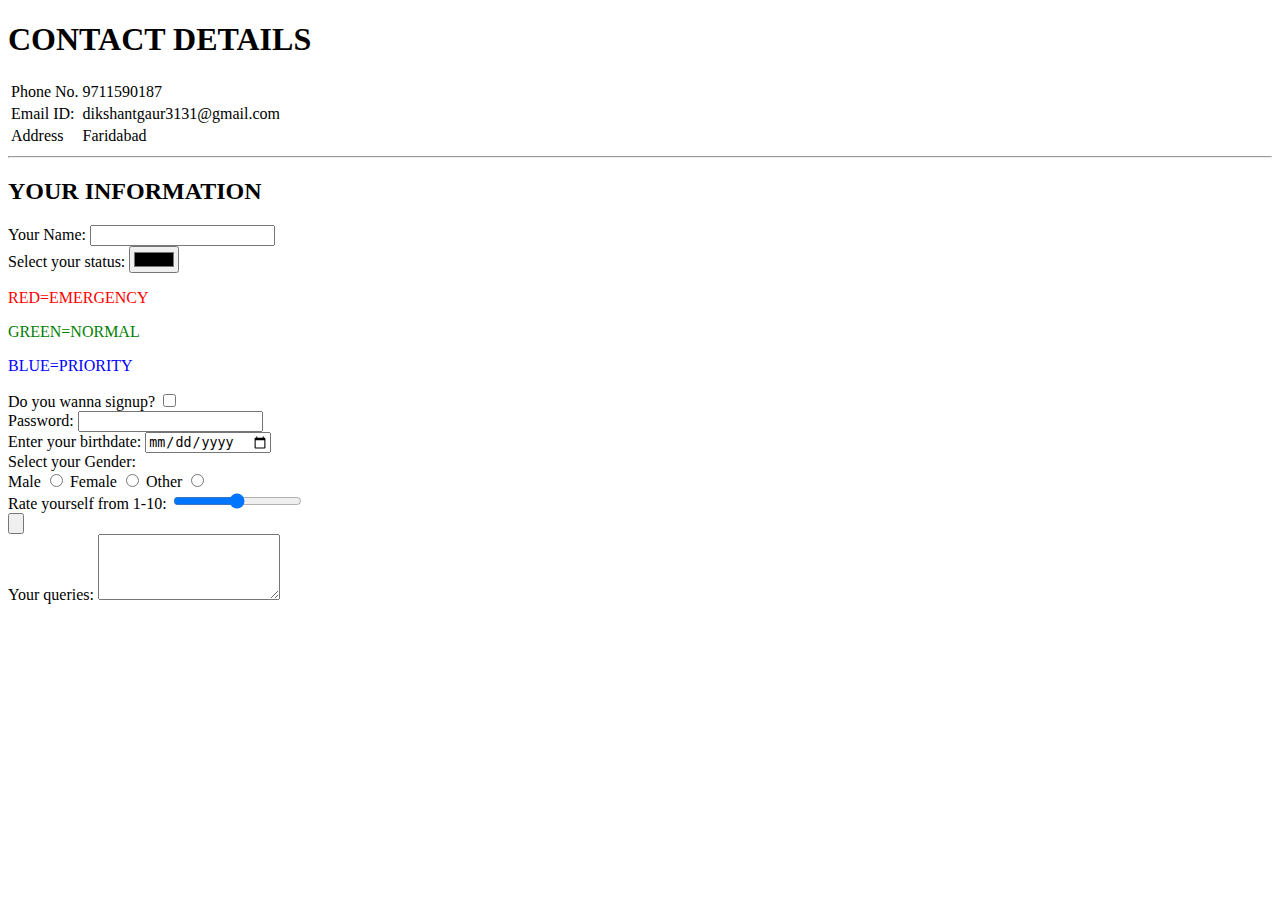
<file: contact.html>
<!DOCTYPE html>
<html lang="en" dir="ltr">

<head>
  <meta charset="utf-8">
  <title>Contact Details</title>
</head>

<body>
<h1>CONTACT DETAILS</h1>
  <table>
    <tr>
      <td>Phone No.</td>
      <td>9711590187</td>
    </tr>
    <tr>
      <td>Email ID:</td>
      <td>dikshantgaur3131@gmail.com</td>
    </tr>
    <tr>
      <td>Address</td>
      <td>Faridabad</td>
    </tr>
  </table>
  <hr size="2">
<h2>YOUR INFORMATION</h2>
  <form action="mailto:dikshantgaur3131@gmail.com" method="post" enctype="text/plain">
    <label>Your Name:</label>
    <input type="text" name="Name" value="">
<br>
    <label>Select your status:</label>
    <input type="color" name="Status">
<br>
    <p style="color:RED">RED=EMERGENCY</p>
    <p style="color:GREEN">GREEN=NORMAL</p>
    <p style="color:BLUE">BLUE=PRIORITY</p>
    <label>Do you wanna signup?</label>
    <input type="checkbox" name="Agree" value="">
    <br>
    <label>Password:</label>
    <input type="password" name="Password" value="">
    <br>
<label>Enter your birthdate:</label>
    <input type="date" name="DOB" value="">
    <br>
<label>Select your Gender:</label>
<br>
<label>Male</label>
<input type="radio" name="Male" value="">
<label>Female</label>
<input type="radio" name="Female" value="">
<label>Other</label>
<input type="radio" name="Otherg" value="">
<br>
<label>Rate yourself from 1-10:</label>
<input type="range" name="Range" value="">
<br>
<input type="submit" name="Submit" value="">
<br>
<label>Your queries:</label>
<textarea name="name" rows="4" cols="20"></textarea>
<br>
  </form>

</body>

</html>
</file>
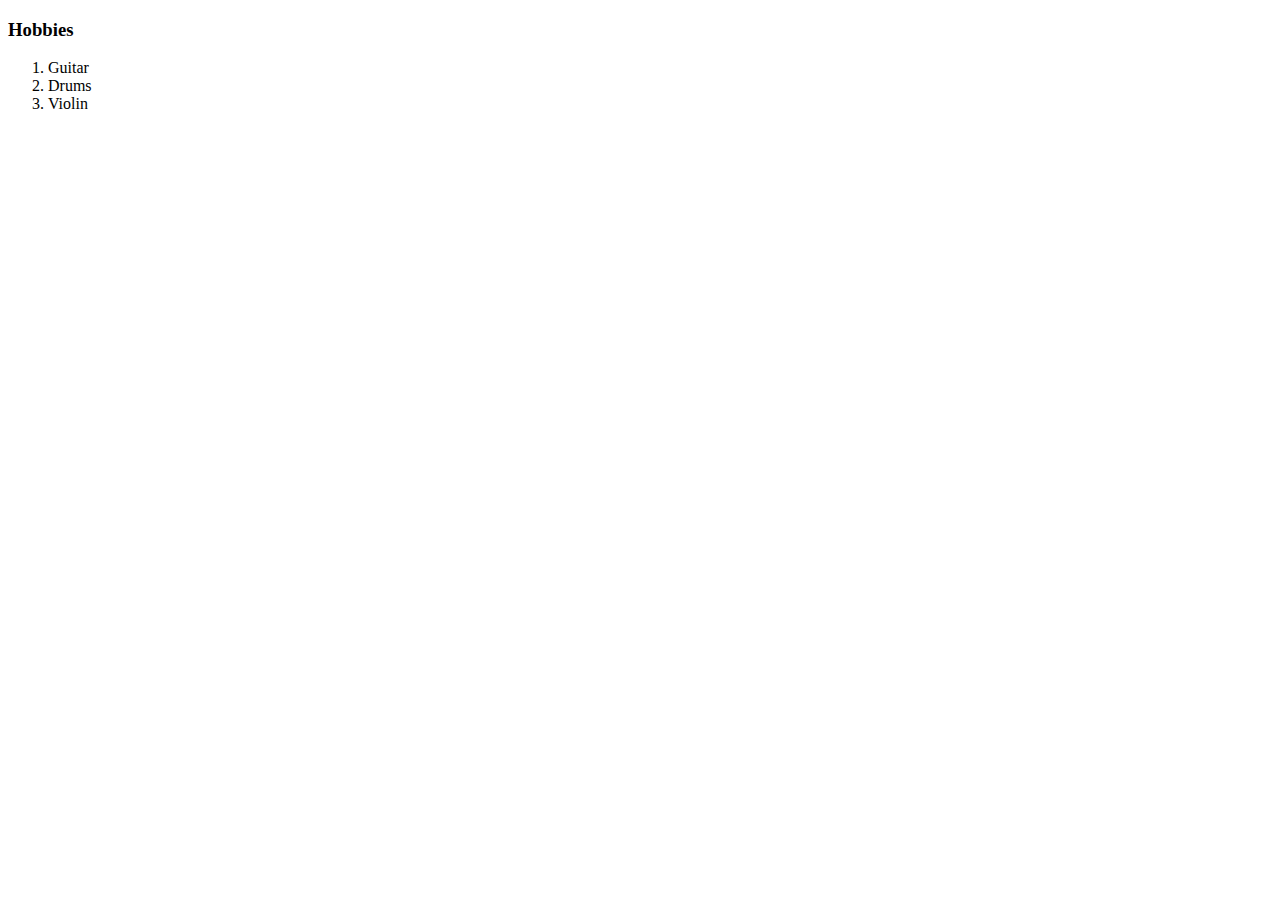
<file: hobbies.html>
<!DOCTYPE html>
<html lang="en" dir="ltr">
  <head>
    <meta charset="utf-8">
    <title> MY HOBBIES </title>
  </head>
  <body>
    <h3>Hobbies</h3>
    <ol>
      <li>Guitar</li>
      <li>Drums</li>
      <li>Violin</li>
    </ol>
    
  </body>
</html>
</file>
